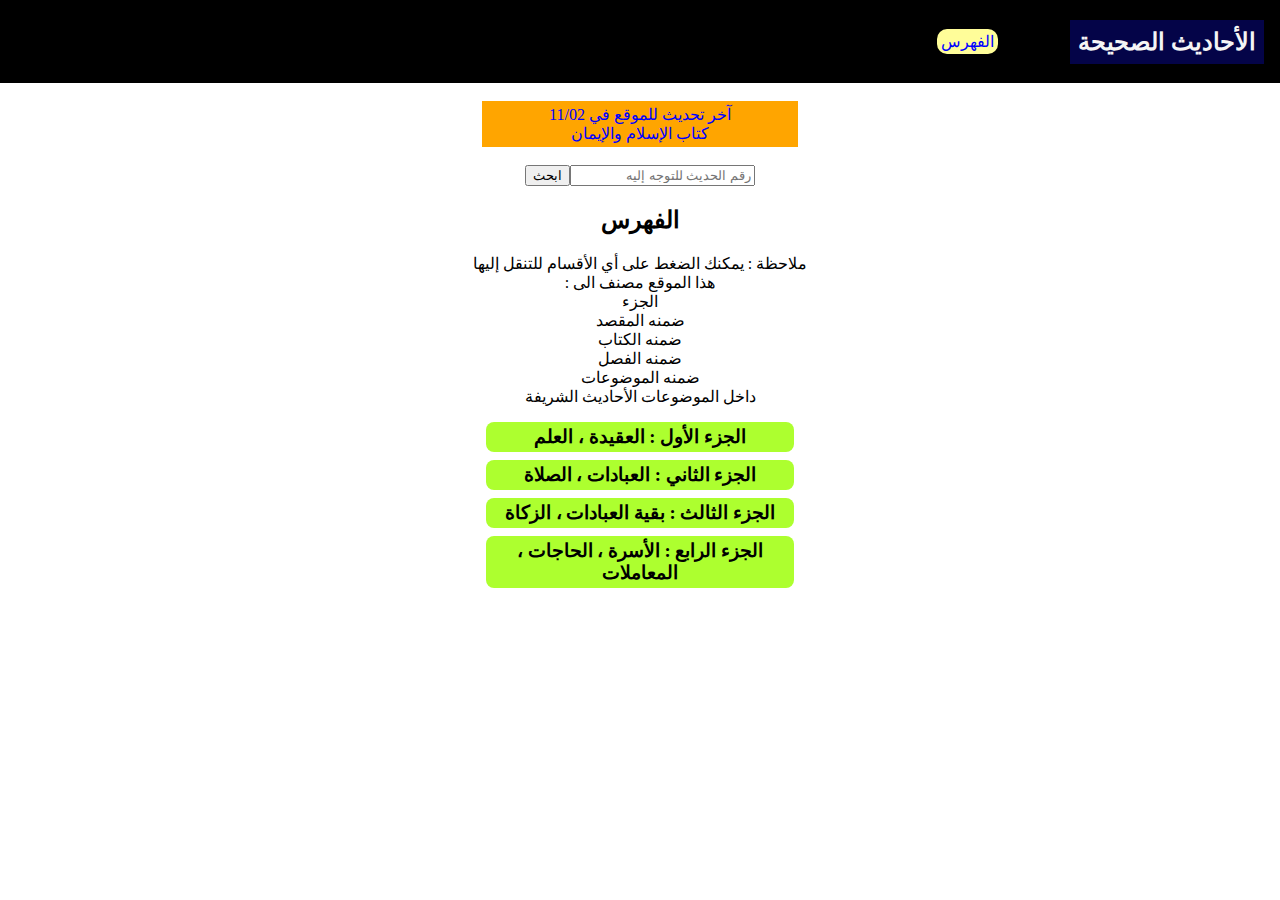
<file: index.html>
<!DOCTYPE html>
<html lang="en">
<head>
    <meta charset="UTF-8">
    <meta name="viewport" content="width=device-width, initial-scale=1.0">
    <title>موقع الأحاديث الشريفة عن رسول الله محمد صلى الله عليه وسلم</title>

    <link rel="stylesheet" href="./assets/style.css">
</head>
<body>
    <nav class="navbar">
        <div class="logo">الأحاديث الصحيحة</div>
        <ul class="list">
            <li class="nav-item"><a href="./list.html" class="nav-link">الفهرس</a></li>
        </ul>
    </nav>
    <div id="root"></div>
    <div class="parts">
        <h2>الفهرس</h2>
        <p>ملاحظة : يمكنك الضغط على أي الأقسام للتنقل إليها
            <br>
            هذا الموقع مصنف الى : <br>الجزء 
            <br> ضمنه المقصد
            <br>ضمنه الكتاب
            <br>ضمنه الفصل
            <br>ضمنه الموضوعات
            <br>داخل الموضوعات الأحاديث الشريفة

        </p>
        <!-- 

            eact part has id of partpartnumber class of part to get in toggler 
            n = id
            and has a nested div with id section and the part number like section1
            this section has n this n = part id
        -->

        <div class="part" onclick="toggleSectionPart(1)">
            <h3 class="none-select pointer partName">الجزء الأول : العقيدة ، العلم</h3>
            <div id="sectionPart1" style="display: none;">
                <div class="maqased">
                    <div class="maqsed"> 
                        <h4>المقصد الأول : العقيدة</h4>
                        <div class="books" >
                            <div class="book">
                                <h5 ><a class="bookName" href="./book.html?id=1">الكتاب الأول : الإسلام والإيمان</a></h5>
                                <h5 ><a class="bookName" href="./book.html?id=2">الكتاب الثاني : الإيمان باليوم الآخر</a></h5>
                                <h5 ><a class="bookName" href="./book.html?id=3">الكتاب الثالث : الإيمان بالقدر</a></h5>
                            </div>
                        </div>
                    </div>
                    <div class="maqsed"> 
                        <h4>المقصد الثاني : العلم ومصادره</h4>
                        <div class="books" >
                            <div class="book">
                                <h5 ><a class="bookName" href="./book.html?id=4">الكتاب الأول : العلم</a></h5>
                                <h5 ><a class="bookName" href="./book.html?id=5">الكتاب الثاني : جمع القرآن وفضائله</a></h5>
                                <h5 ><a class="bookName" href="./book.html?id=6">الكتاب الثالث : التفسير</a></h5>
                                <h5 ><a class="bookName" href="./book.html?id=7">الكتاب الرابع : الاعتصام بالسنة</a></h5>
                            </div>
                        </div>
                    </div>
                </div>
            </div>
        </div>

        <div class="part" onclick="toggleSectionPart(2)">
            <h3 class="none-select pointer partName">الجزء الثاني : العبادات ، الصلاة</h3>
            <div id="sectionPart2" style="display: none;">
                <div class="maqased">
                    <div class="maqsed"> 
                        <h4>المقصد الثالث : العبادات</h4>
                        <div class="books" >
                            <div class="book">
                                <h5 ><a class="bookName" href="./book.html?id=8">الكتاب الأول : الطهارة</a></h5>
                                <h5 ><a class="bookName" href="./book.html?id=9">الكتاب الثاني : الأذان ومواقيت الصلاة</a></h5>
                                <h5 ><a class="bookName" href="./book.html?id=10">الكتاب الثالث : المساجد ومواضع الصلاة</a></h5>
                                <h5 ><a class="bookName" href="./book.html?id=11">الكتاب الرابع : فضل الصلاة وصفتها</a></h5>
                                <h5 ><a class="bookName" href="./book.html?id=12">الكتاب الخامس : صلاة التطوع والوتر</a></h5>
                                <h5 ><a class="bookName" href="./book.html?id=13">الكتاب السادس : الإمامة والجماعة</a></h5>
                                <h5 ><a class="bookName" href="./book.html?id=14">الكتاب السابع : صلاة الجمعة والعيدين والكسوف والاستسقاء والخوف</a></h5>
                                <h5 ><a class="bookName" href="./book.html?id=15">الكتاب الثامن : قصر الصلاة وجمعها وأحكام السفر</a></h5>
                                <h5 ><a class="bookName" href="./book.html?id=16">الكتاب التاسع : الجنائز</a></h5>
                            </div>
                        </div>
                    </div>
                </div>
            </div>
        </div>
        <div class="part" onclick="toggleSectionPart(3)">
            <h3 class="none-select pointer partName">الجزء الثالث : بقية العبادات  ، الزكاة  </h3>
            <div id="sectionPart3" style="display: none;">
                <div class="maqased">
                    <div class="maqsed"> 
                        <h4>المقصد الثالث : العبادات</h4>
                        <div class="books" >
                            <div class="book">
                                <h5 ><a class="bookName" href="./book.html?id=17">الكتاب العاشر : الزكاة والصدقات</a></h5>
                                <h5 ><a class="bookName" href="./book.html?id=18">الكتاب الحادي عشر : الصوم</a></h5>
                                <h5 ><a class="bookName" href="./book.html?id=19">الكتاب الثاني عشر : الحج والعمرة</a></h5>
                                <h5 ><a class="bookName" href="./book.html?id=20">الكتاب الثالث عشر : الجهاد في سبيل الله</a></h5>
                                <h5 ><a class="bookName" href="./book.html?id=21">الكتاب الرابع عشر : الذكر والدعاء والتوبة</a></h5>
                                <h5 ><a class="bookName" href="./book.html?id=22">الكتاب الخامس عشر : الأيمان والنذور</a></h5>
                            </div>
                        </div>
                    </div>
                </div>
            </div>
        </div>
        <div class="part" onclick="toggleSectionPart(4)">
            <h3 class="none-select pointer partName">الجزء الرابع : الأسرة ، الحاجات ، المعاملات  </h3>
            <div id="sectionPart4" style="display: none;">
                <div class="maqased">
                    <div class="maqsed"> 
                        <h4>المقصد الرابع : أحكام الأسرة</h4>
                        <div class="books" >
                            <div class="book">
                                <h5 ><a class="bookName" href="./book.html?id=23">الكتاب الأول : النكاح</a></h5>
                                <h5 ><a class="bookName" href="./book.html?id=24">الكتاب الثاني : الرضاع</a></h5>
                                <h5 ><a class="bookName" href="./book.html?id=25">الكتاب الثالث : الطلاق وأحكام مفارقة الزوجة</a></h5>
                                <h5 ><a class="bookName" href="./book.html?id=26">الكتاب الرابع : أحكام المولود</a></h5>
                                <h5 ><a class="bookName" href="./book.html?id=27">الكتاب الخامس : الميراث والوصايا</a></h5>
                                <h5 ><a class="bookName" href="./book.html?id=28">الكتاب السادس : البر والصلة بين أفراد الأسرة</a></h5>
                            </div>
                        </div>
                    </div>
                    <div class="maqsed"> 
                        <h4>المقصد الخامس : الحاجات الضرورية</h4>
                        <div class="books" >
                            <div class="book">
                                <h5 ><a class="bookName" href="./book.html?id=29">الكتاب الأول : الطعام والشراب</a></h5>
                                <h5 ><a class="bookName" href="./book.html?id=30">الكتاب الثاني : اللباس والزينة</a></h5>
                                <h5 ><a class="bookName" href="./book.html?id=31">الكتاب الثالث : الطب والرؤيا</a></h5>
                                <h5 ><a class="bookName" href="./book.html?id=32">الكتاب الرابع : ما جاء في البيوت</a></h5>
                                <h5 ><a class="bookName" href="./book.html?id=33">الكتاب الخامس : الحاجات الأساسية لا يمتلكها الأفراد</a></h5>
                            </div>
                        </div>
                    </div>
                    <div class="maqsed"> 
                        <h4>المقصد السادس : المعاملات</h4>
                        <div class="books" >
                            <div class="book">
                                <h5 ><a class="bookName" href="./book.html?id=34">الكتاب الأول : البيوع</a></h5>
                                <h5 ><a class="bookName" href="./book.html?id=35">الكتاب الثاني : القرض والحوالة</a></h5>
                                <h5 ><a class="bookName" href="./book.html?id=36">الكتاب الثالث : المزارعة والإجارة</a></h5>
                                <h5 ><a class="bookName" href="./book.html?id=37">الكتاب الرابع : الهبات واللقطة</a></h5>
                                <h5 ><a class="bookName" href="./book.html?id=38">الكتاب الخامس : المظالم والغصب</a></h5>
                                <h5 ><a class="bookName" href="./book.html?id=39">الكتاب الخامس : العتق والمكاتبة</a></h5>
                            </div>
                        </div>
                    </div>
                </div>
            </div>
        </div>
        <!-- للعمل الجزء الخامس والسادس نسخ من الأعلى الى هنا -->

    </div>

    <script>

const toggleSectionPart = (id) => {
    const section = document.getElementById('sectionPart'+id)
    section.style.display === 'block' ? section.style.display = 'none' : section.style.display = 'block'
}

    </script>
    <script src="./scripts/book_hs.js"></script>
    <script src="./main.js"></script>

</body>
</html>
</file>
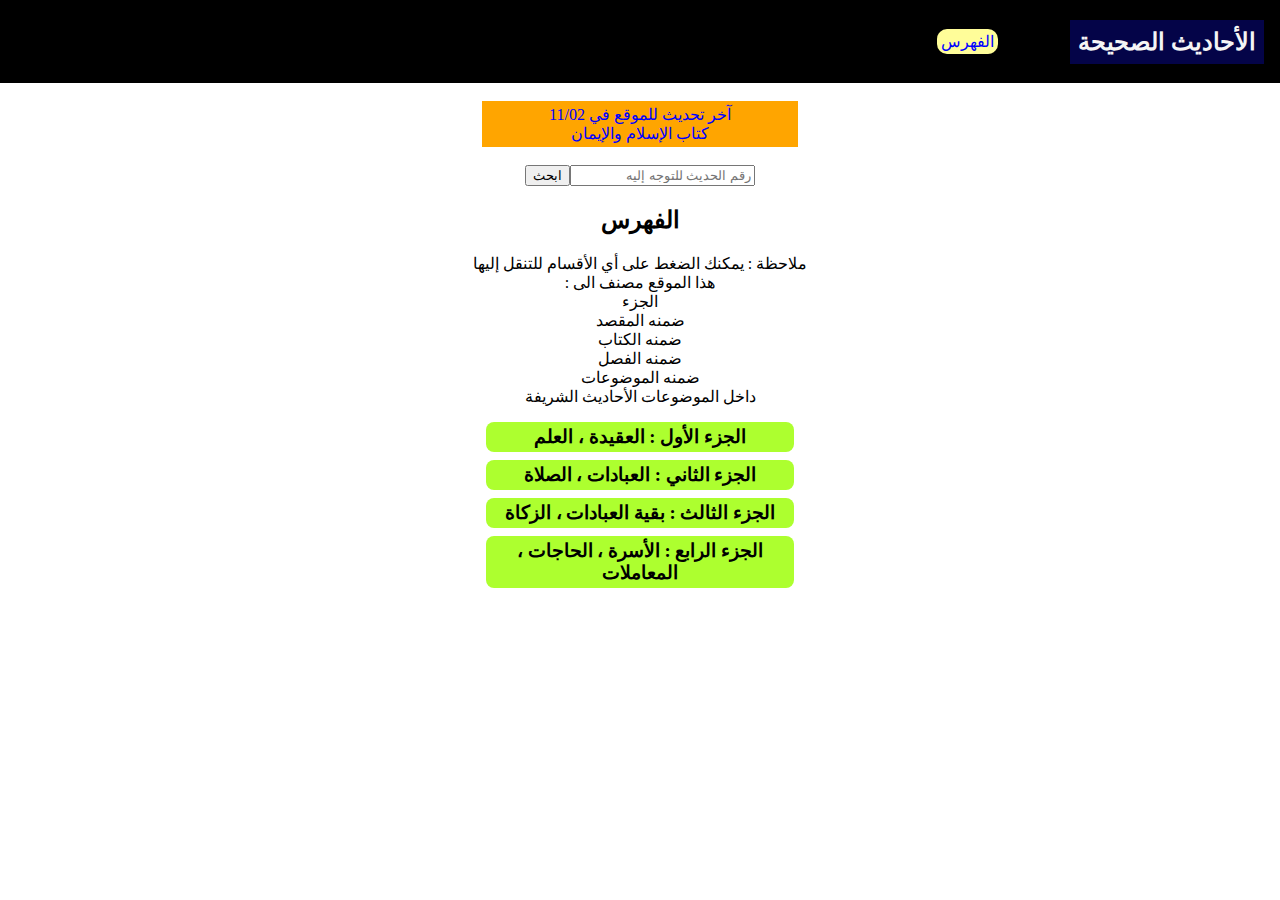
<file: list.html>
<!DOCTYPE html>
<html lang="en">
<head>
    <meta charset="UTF-8">
    <meta name="viewport" content="width=device-width, initial-scale=1.0">
    <title>موقع الأحاديث الشريفة عن رسول الله محمد صلى الله عليه وسلم</title>

    <link rel="stylesheet" href="./assets/style.css">
</head>
<body>
    <nav class="navbar">
        <div class="logo">الأحاديث الصحيحة</div>
        <ul class="list">
            <li class="nav-item"><a href="./list.html" class="nav-link">الفهرس</a></li>
        </ul>
    </nav>
    <div class="parts">
        <h2>الفهرس</h2>
        <p>ملاحظة : يمكنك الضغط على أي الأقسام للتنقل إليها
            <br>
            هذا الموقع مصنف الى : <br>الجزء 
            <br> ضمنه المقصد
            <br>ضمنه الكتاب
            <br>ضمنه الفصل
            <br>ضمنه الموضوعات
            <br>داخل الموضوعات الأحاديث الشريفة

        </p>
        <!-- 

            eact part has id of partpartnumber class of part to get in toggler 
            n = id
            and has a nested div with id section and the part number like section1
            this section has n this n = part id
        -->

        <div class="part" onclick="toggleSectionPart(1)">
            <h3 class="none-select pointer partName">الجزء الأول : العقيدة ، العلم</h3>
            <div id="sectionPart1" style="display: none;">
                <div class="maqased">
                    <div class="maqsed"> 
                        <h4>المقصد الأول : العقيدة</h4>
                        <div class="books" >
                            <div class="book">
                                <h5 ><a class="bookName" href="./book.html?id=1">الكتاب الأول : الإسلام والإيمان</a></h5>
                                <h5 ><a class="bookName" href="./book.html?id=2">الكتاب الثاني : الإيمان باليوم الآخر</a></h5>
                                <h5 ><a class="bookName" href="./book.html?id=3">الكتاب الثالث : الإيمان بالقدر</a></h5>
                            </div>
                        </div>
                    </div>
                    <div class="maqsed"> 
                        <h4>المقصد الثاني : العلم ومصادره</h4>
                        <div class="books" >
                            <div class="book">
                                <h5 ><a class="bookName" href="./book.html?id=4">الكتاب الأول : العلم</a></h5>
                                <h5 ><a class="bookName" href="./book.html?id=5">الكتاب الثاني : جمع القرآن وفضائله</a></h5>
                                <h5 ><a class="bookName" href="./book.html?id=6">الكتاب الثالث : التفسير</a></h5>
                                <h5 ><a class="bookName" href="./book.html?id=7">الكتاب الرابع : الاعتصام بالسنة</a></h5>
                            </div>
                        </div>
                    </div>
                </div>
            </div>
        </div>

        <div class="part" onclick="toggleSectionPart(2)">
            <h3 class="none-select pointer partName">الجزء الثاني : العبادات ، الصلاة</h3>
            <div id="sectionPart2" style="display: none;">
                <div class="maqased">
                    <div class="maqsed"> 
                        <h4>المقصد الثالث : العبادات</h4>
                        <div class="books" >
                            <div class="book">
                                <h5 ><a class="bookName" href="./book.html?id=8">الكتاب الأول : الطهارة</a></h5>
                                <h5 ><a class="bookName" href="./book.html?id=9">الكتاب الثاني : الأذان ومواقيت الصلاة</a></h5>
                                <h5 ><a class="bookName" href="./book.html?id=10">الكتاب الثالث : المساجد ومواضع الصلاة</a></h5>
                                <h5 ><a class="bookName" href="./book.html?id=11">الكتاب الرابع : فضل الصلاة وصفتها</a></h5>
                                <h5 ><a class="bookName" href="./book.html?id=12">الكتاب الخامس : صلاة التطوع والوتر</a></h5>
                                <h5 ><a class="bookName" href="./book.html?id=13">الكتاب السادس : الإمامة والجماعة</a></h5>
                                <h5 ><a class="bookName" href="./book.html?id=14">الكتاب السابع : صلاة الجمعة والعيدين والكسوف والاستسقاء والخوف</a></h5>
                                <h5 ><a class="bookName" href="./book.html?id=15">الكتاب الثامن : قصر الصلاة وجمعها وأحكام السفر</a></h5>
                                <h5 ><a class="bookName" href="./book.html?id=16">الكتاب التاسع : الجنائز</a></h5>
                            </div>
                        </div>
                    </div>
                </div>
            </div>
        </div>
        <div class="part" onclick="toggleSectionPart(3)">
            <h3 class="none-select pointer partName">الجزء الثالث : بقية العبادات  ، الزكاة  </h3>
            <div id="sectionPart3" style="display: none;">
                <div class="maqased">
                    <div class="maqsed"> 
                        <h4>المقصد الثالث : العبادات</h4>
                        <div class="books" >
                            <div class="book">
                                <h5 ><a class="bookName" href="./book.html?id=17">الكتاب العاشر : الزكاة والصدقات</a></h5>
                                <h5 ><a class="bookName" href="./book.html?id=18">الكتاب الحادي عشر : الصوم</a></h5>
                                <h5 ><a class="bookName" href="./book.html?id=19">الكتاب الثاني عشر : الحج والعمرة</a></h5>
                                <h5 ><a class="bookName" href="./book.html?id=20">الكتاب الثالث عشر : الجهاد في سبيل الله</a></h5>
                                <h5 ><a class="bookName" href="./book.html?id=21">الكتاب الرابع عشر : الذكر والدعاء والتوبة</a></h5>
                                <h5 ><a class="bookName" href="./book.html?id=22">الكتاب الخامس عشر : الأيمان والنذور</a></h5>
                            </div>
                        </div>
                    </div>
                </div>
            </div>
        </div>
        <div class="part" onclick="toggleSectionPart(4)">
            <h3 class="none-select pointer partName">الجزء الرابع : الأسرة ، الحاجات ، المعاملات  </h3>
            <div id="sectionPart4" style="display: none;">
                <div class="maqased">
                    <div class="maqsed"> 
                        <h4>المقصد الرابع : أحكام الأسرة</h4>
                        <div class="books" >
                            <div class="book">
                                <h5 ><a class="bookName" href="./book.html?id=23">الكتاب الأول : النكاح</a></h5>
                                <h5 ><a class="bookName" href="./book.html?id=24">الكتاب الثاني : الرضاع</a></h5>
                                <h5 ><a class="bookName" href="./book.html?id=25">الكتاب الثالث : الطلاق وأحكام مفارقة الزوجة</a></h5>
                                <h5 ><a class="bookName" href="./book.html?id=26">الكتاب الرابع : أحكام المولود</a></h5>
                                <h5 ><a class="bookName" href="./book.html?id=27">الكتاب الخامس : الميراث والوصايا</a></h5>
                                <h5 ><a class="bookName" href="./book.html?id=28">الكتاب السادس : البر والصلة بين أفراد الأسرة</a></h5>
                            </div>
                        </div>
                    </div>
                    <div class="maqsed"> 
                        <h4>المقصد الخامس : الحاجات الضرورية</h4>
                        <div class="books" >
                            <div class="book">
                                <h5 ><a class="bookName" href="./book.html?id=29">الكتاب الأول : الطعام والشراب</a></h5>
                                <h5 ><a class="bookName" href="./book.html?id=30">الكتاب الثاني : اللباس والزينة</a></h5>
                                <h5 ><a class="bookName" href="./book.html?id=31">الكتاب الثالث : الطب والرؤيا</a></h5>
                                <h5 ><a class="bookName" href="./book.html?id=32">الكتاب الرابع : ما جاء في البيوت</a></h5>
                                <h5 ><a class="bookName" href="./book.html?id=33">الكتاب الخامس : الحاجات الأساسية لا يمتلكها الأفراد</a></h5>
                            </div>
                        </div>
                    </div>
                    <div class="maqsed"> 
                        <h4>المقصد السادس : المعاملات</h4>
                        <div class="books" >
                            <div class="book">
                                <h5 ><a class="bookName" href="./book.html?id=34">الكتاب الأول : البيوع</a></h5>
                                <h5 ><a class="bookName" href="./book.html?id=35">الكتاب الثاني : القرض والحوالة</a></h5>
                                <h5 ><a class="bookName" href="./book.html?id=36">الكتاب الثالث : المزارعة والإجارة</a></h5>
                                <h5 ><a class="bookName" href="./book.html?id=37">الكتاب الرابع : الهبات واللقطة</a></h5>
                                <h5 ><a class="bookName" href="./book.html?id=38">الكتاب الخامس : المظالم والغصب</a></h5>
                                <h5 ><a class="bookName" href="./book.html?id=39">الكتاب الخامس : العتق والمكاتبة</a></h5>
                            </div>
                        </div>
                    </div>
                </div>
            </div>
        </div>
        <!-- للعمل الجزء الخامس والسادس نسخ من الأعلى الى هنا -->

    </div>

    <script>

const toggleSectionPart = (id) => {
    const section = document.getElementById('sectionPart'+id)
    section.style.display === 'block' ? section.style.display = 'none' : section.style.display = 'block'
}

    </script>
    <script src="./scripts/book_hs.js"></script>
    <script src="./main.js"></script>
</body>
</html>
</file>
<file: assets/style.css>
html, body {
    margin: 0px;
    direction: rtl;
  }

.navbar {
  display: flex;
  justify-content: start;
  align-items: center;
  background-color: black;
  color: whitesmoke;
}

.logo {
  font-size: 24px;
  font-weight: bold;
  margin: 16px;
  background-color: #040448;
  padding: 8px;
}

.navbar > .list {
  list-style: none;
  display: flex;
  flex-wrap: wrap;
}

.nav-item {
  margin: 16px;
}

.nav-link {
  text-decoration: none;
  background-color: #fffd99;
  padding: 4px;
  border-radius: 10px;
  color: blue;
}



.none-select {
  user-select: none;
  -moz-user-select: none;
  -webkit-user-select: none;
}

.pointer {
  cursor: pointer;
}

.parts{
  text-align: center;
}
.partName {
  width: 300px;
  margin: 8px auto;
  background-color: greenyellow;
  padding: 4px;
  border-radius: 8px;
}

.bookName {
  text-decoration: navajowhite;
  color: orange;
  background-color: #fff4ef;
  padding: 4px;
  border-radius: 4px;
  font-size: 16px;
}

.hs {
  width: 350px;
  margin: 16px auto;
  font-size: 24px;
  background-color: #e9fec7;
  padding: 8px;
  border-radius: 8px;
}

.site-info {
  max-width: 300px;
  margin: 18px auto;
  color: blue;
  background-color: orange;
  text-align: center;
  padding: 4px 8px;
}

.book-title {
  text-align: center;
}

.thema-title {
  text-align: center;
}

.hs-number {
  text-align: center;
  color: #ffa500;
}

.hs-info {
  text-align: center;
  margin: 8px;
  font-size: 16px;
}

.hs-n-m {
  text-align: center;
  color: grey;
  font-size: 16px;
}

.navigate-container {
	text-align: center;
}
</file>
